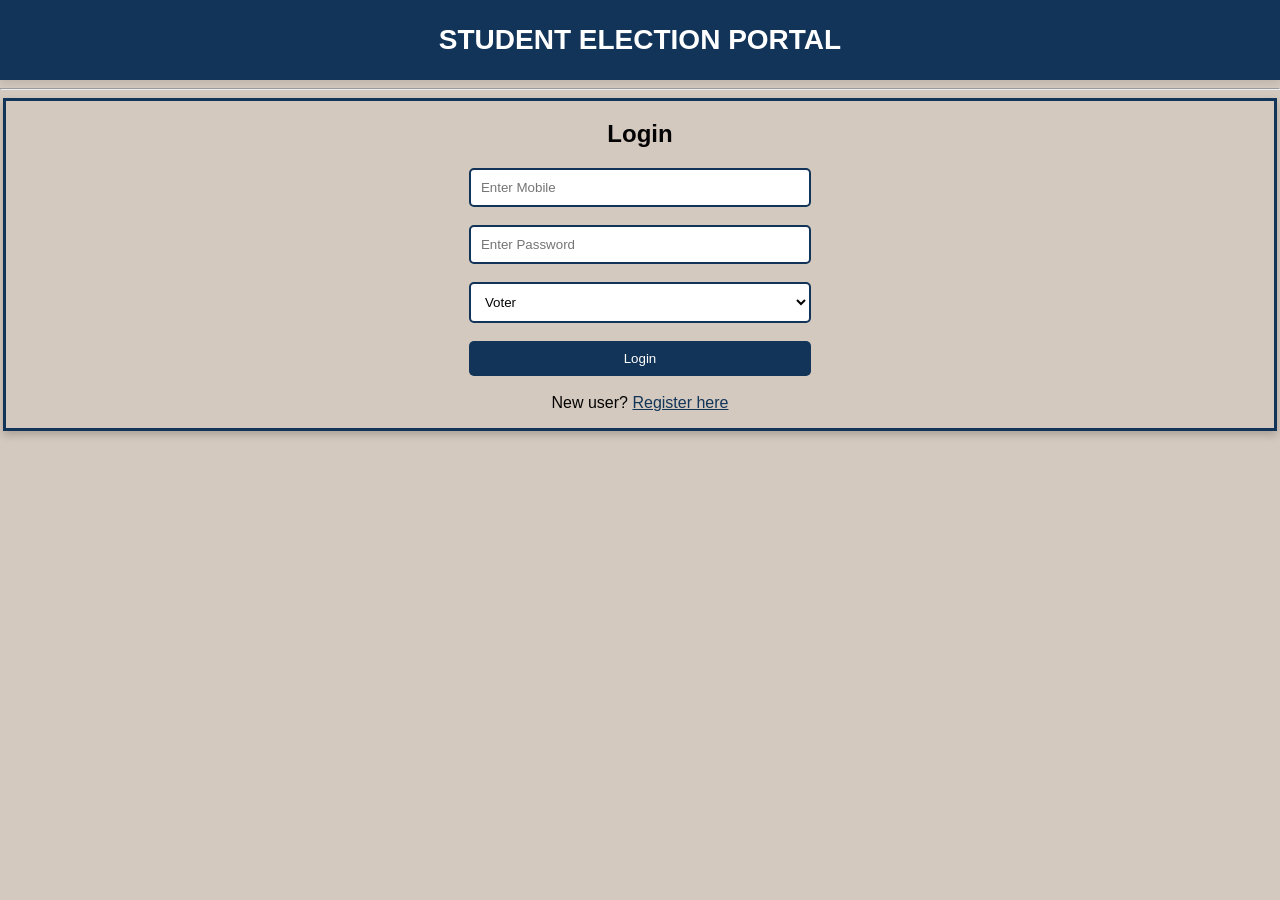
<file: index.html>
<html>
<head>
    <!-- Page title -->
    <title>Online Voting System</title>
    
    <!-- Link to external CSS file for styling -->
    <link rel="stylesheet" href="css/stylesheet.css">
</head>
<body>
    <!-- Center all content -->
    <center>
        <!-- Header section with portal title -->
        <div id="headerSection">
            <h1>STUDENT ELECTION PORTAL</h1>
        </div>
        <hr> <!-- Horizontal line to separate header -->
        
        <!-- Body section containing the login form -->
        <div id="bodySection">
            <form action="api/login.php" method="post"> <!-- Form submission to login API -->
                <h2>Login</h2>
                <!-- Input for mobile number -->
                <input type="number" name="mobile" placeholder="Enter Mobile"><br><br>
                <!-- Input for password -->
                <input type="password" name="password" placeholder="Enter Password"><br><br>
                <!-- Dropdown to select user role -->
                <select name="role">
                    <option value="1">Voter</option>
                    <option value="2">Candidate</option>
                </select><br><br>
                <!-- Submit button for login -->
                <button type="submit">Login</button><br><br>
                <!-- Link to registration page for new users -->
                New user? <a href="routes/register.html">Register here</a>
            </form>
        </div>
    </center>
</body>
</html>
</file>
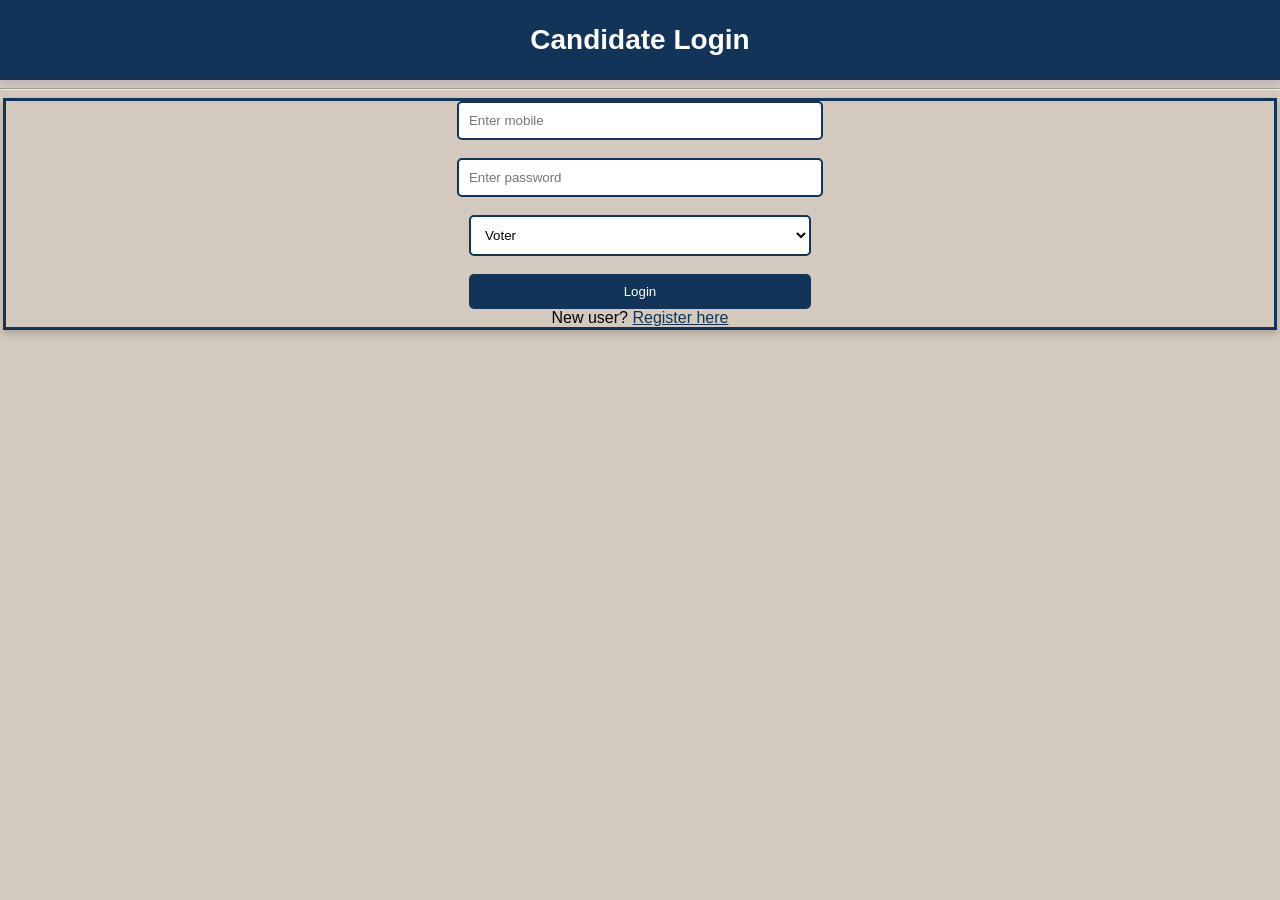
<file: routes/login.html>
<!DOCTYPE html>
<html>
<head>
    <title>Candidate Login</title>
    <link rel="stylesheet" href="../css/stylesheet.css">
</head>
<body>
    <center>
        <div id="headerSection">
            <h1>Candidate Login</h1>
        </div>
        <hr>
        <div id="bodySection">
            <form action="../api/login.php" method="post">
                <input type="number" name="mobile" placeholder="Enter mobile"><br><br>
                <input type="password" name="password" placeholder="Enter password"><br><br>
                <select name="role">
                    <option value="1">Voter</option>
                    <option value="2">Candidate</option>
                </select><br><br>
                <button type="submit">Login</button><br>
                New user? <a href="register.html">Register here</a>
            </form>
        </div>
    </center>
</body>
</html>
</file>
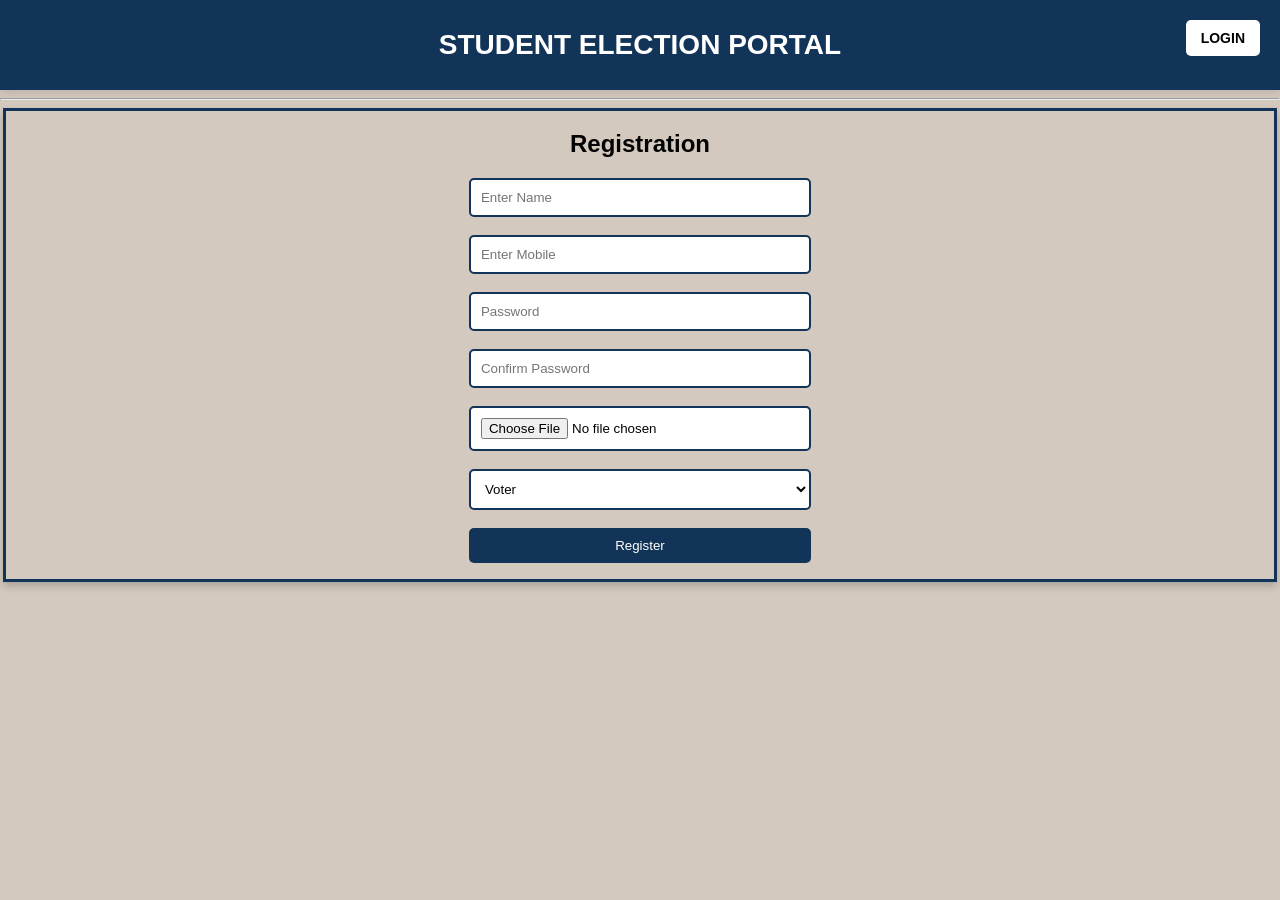
<file: routes/register.html>
<html>
<head>
    <title>Online Voting System Registration</title>
    <link rel="stylesheet" href="../css/stylesheet.css">
    <style>
        #loginbtn {
            position: absolute;
            top: 20px;
            right: 20px;
            background-color: white;
            color: #030303;
            padding: 10px 15px;
            border: none;
            border-radius: 5px;
            font-size: 14px;
            cursor: pointer;
            text-decoration: none;
        }

        #loginbtn:hover {
            background-color: #030303;
            color: white;
        }
    </style>
    <script>
        // JavaScript for form validation
        function validateForm() {
            const name = document.forms["registerForm"]["name"].value.trim();
            const mobile = document.forms["registerForm"]["mobile"].value.trim();
            const password = document.forms["registerForm"]["password"].value;
            const cpassword = document.forms["registerForm"]["cpassword"].value;

            // Name validation
            if (name === "") {
                alert("Name is required.");
                return false;
            }

            // Mobile number validation
            if (!/^\d{10}$/.test(mobile)) {
                alert("Mobile number must be exactly 10 digits.");
                return false;
            }

            // Password validation
            if (password === "") {
                alert("Password is required.");
                return false;
            }

            if (password !== cpassword) {
                alert("Passwords do not match.");
                return false;
            }

            return true; // Submit the form if everything is valid
        }
    </script>
</head>
<body>
    <center>
        <div id="headerSection" style="background-color: #123458; color: #FFFFFF; padding: 10px;">
            <h1>STUDENT ELECTION PORTAL</h1>
        </div>
        <hr>
        <div id="bodySection">
            <form name="registerForm" action="../api/register.php" method="post" enctype="multipart/form-data" onsubmit="return validateForm()">
                <h2>Registration</h2>
                <input type="text" name="name" placeholder="Enter Name"><br><br>
                <input type="text" name="mobile" placeholder="Enter Mobile"><br><br>
                <input type="password" name="password" placeholder="Password"><br><br>
                <input type="password" name="cpassword" placeholder="Confirm Password"><br><br>
                <input type="file" name="photo" style="width: 27%;"><br><br>
                <select name="role" style="width: 27%;">
                    <option value="1">Voter</option>
                    <option value="2">Candidate</option>
                </select><br><br>
                <button id="registerbtn" type="submit" style="width: 27%;">Register</button>
            </form>
        </div>
        <b><a id="loginbtn" href="../index.html">LOGIN</a></b>
    </center>
</body>
</html>
</file>
<file: css/stylesheet.css>
body {
    background-color: #D4C9BE;
    font-family: 'Poppins', Helvetica, sans-serif;
    color: #030303;
    margin: 0;
    padding: 0;
}


@import url('https://fonts.googleapis.com/css2?family=Poppins:wght@400;600&display=swap');

#headerSection {
    padding: 5px;
    background-color: #123458;
    color: #FFFFFF;
    text-align: center;
    box-shadow: 0px 4px 8px rgba(0, 0, 0, 0.1);
}

#headerSection h1 {
    font-size: 28px;
    font-weight: bold;
}

input, select {
    padding: 10px;
    border-radius: 5px;
    border: 2px solid #123458;
    background-color: #FFFFFF;
    color: #030303;
    width: 27%;
}

button {
    padding: 10px;
    border-radius: 5px;
    background-color: #123458;
    color: #FFFFFF;
    border: none;
    cursor: pointer;
    transition: background-color 0.3s ease, color 0.3s ease;
    width: 27%;
}

button:hover {
    background-color: #030303;
    color: #D4C9BE;
}

#address, #dropbox, #role select, #imagepart {
    width: 27%;
    border-radius: 5px;
    margin-bottom: 10px;
    color: #030303;
}

#imagepart, #role {
    border: 2px solid #D4C9BE;
    padding: 10px;
    background-color: #123458;
    color: #FFFFFF;
}

a {
    color: #123458;
    text-decoration: underline;
    transition: color 0.3s ease;
}

a:hover {
    color: #030303;
}

p, b {
    color: #030303;
}

#bodySection {
    border: 3px solid #123458;
    box-shadow: 0px 4px 8px rgba(0, 0, 0, 0.2);
    width: 99%;
    margin: auto;
}
</file>
